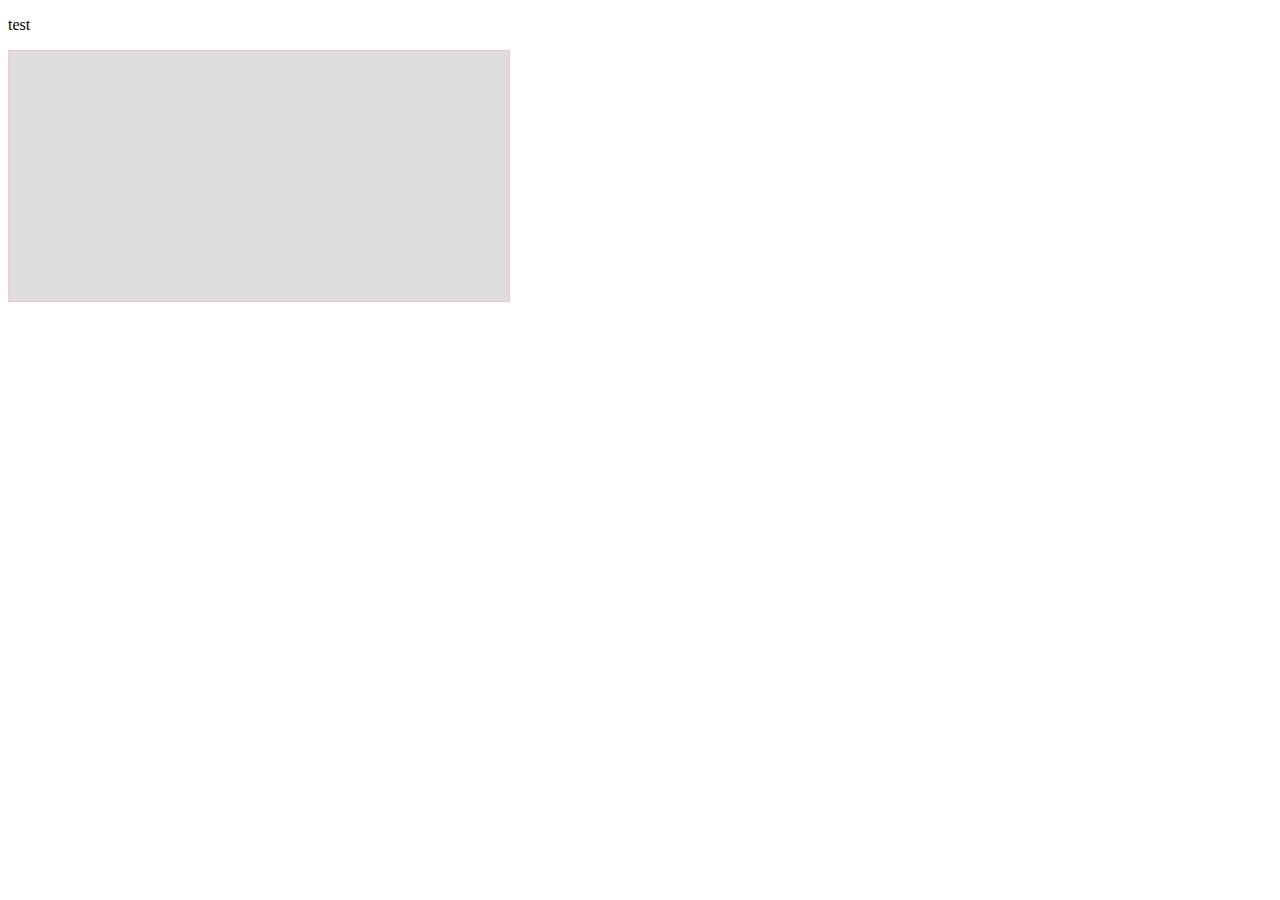
<file: 103/Chapter_2/2-1/linechart1/index.html>
<!DOCTYPE html>
<head>
	<meta charset="UTF-8">
	<link rel="stylesheet" href="css/style.css" media = "screen" type = "text/css">
</head>
<body>
	<p>test</p>
	<div id = "container"></div>
	<script src="https://d3js.org/d3.v4.min.js"></script>
	<script src = "js/index.js"></script>
</body>
</html>



<!-- -->
</file>
<file: 103/Chapter_2/2-1/linechart1/css/style.css>
#container{
	background:#ddd;
	width:500px;
	height:250px;
	border:1px solid pink;
}
</file>
